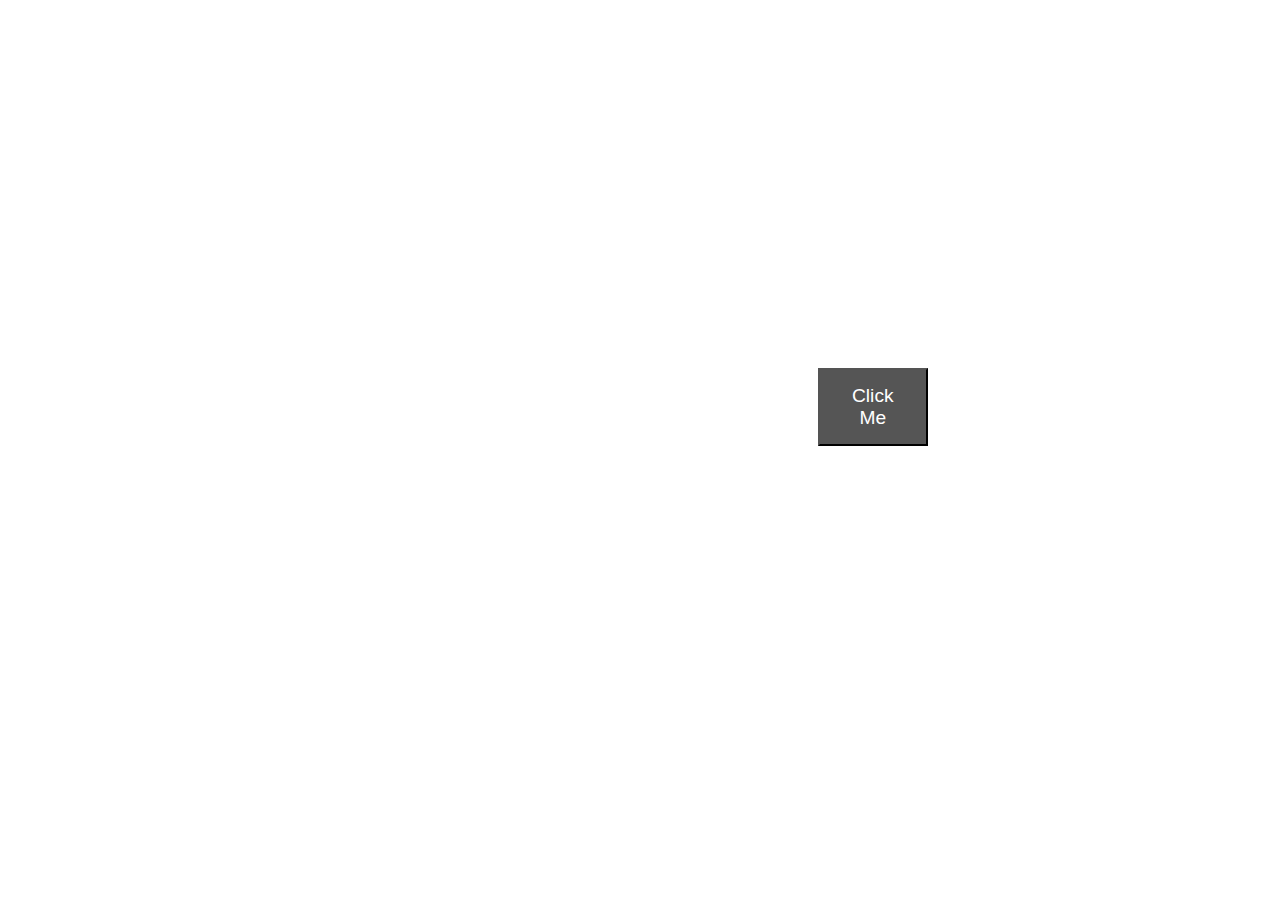
<file: Projects/01_project/index.html>
<!DOCTYPE html>
<html lang="en">
<head>
    <meta charset="UTF-8">
    <meta name="viewport" content="width=device-width, initial-scale=1.0">
    <title>!st Project</title>
    <link rel="stylesheet" href="style.css">
</head>
<body>
    <button id="clickme">Click Me</button>
    <script src="app.js"></script>
</body>
</html>
</file>
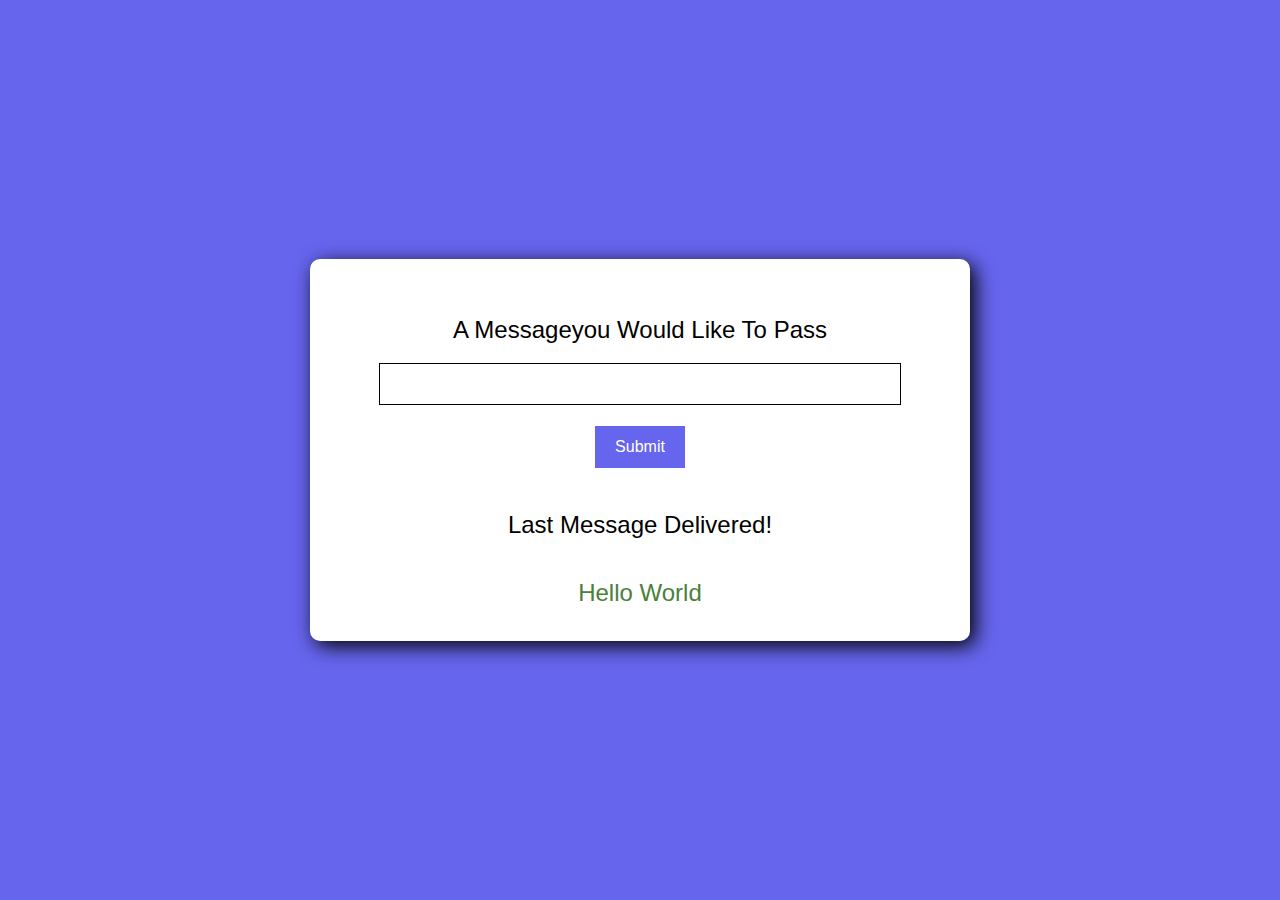
<file: Projects/02_project/index.html>
<!DOCTYPE html>
<html lang="en">
<head>
    <meta charset="UTF-8">
    <meta name="viewport" content="width=device-width, initial-scale=1.0">
    <title>Pass The Message</title>
    <link rel="stylesheet" href="main.css">
</head>
<body>
    <div class="container">
        <h4>A Messageyou would like to Pass</h4>
        <form id="message-form">
            <input type="text" id="message" class="box"> 
            <input type="submit" id="submitBtn" class="button">
        </form>

        <h5 class="feedback">Please enter as value to pass</h5>
        <h4 class="">Last Message Delivered!</h4>
        <h4 class="messgae-content">Hello World</h4>
    </div>
    <script src="app.js"></script>
</body>
</html>
</file>
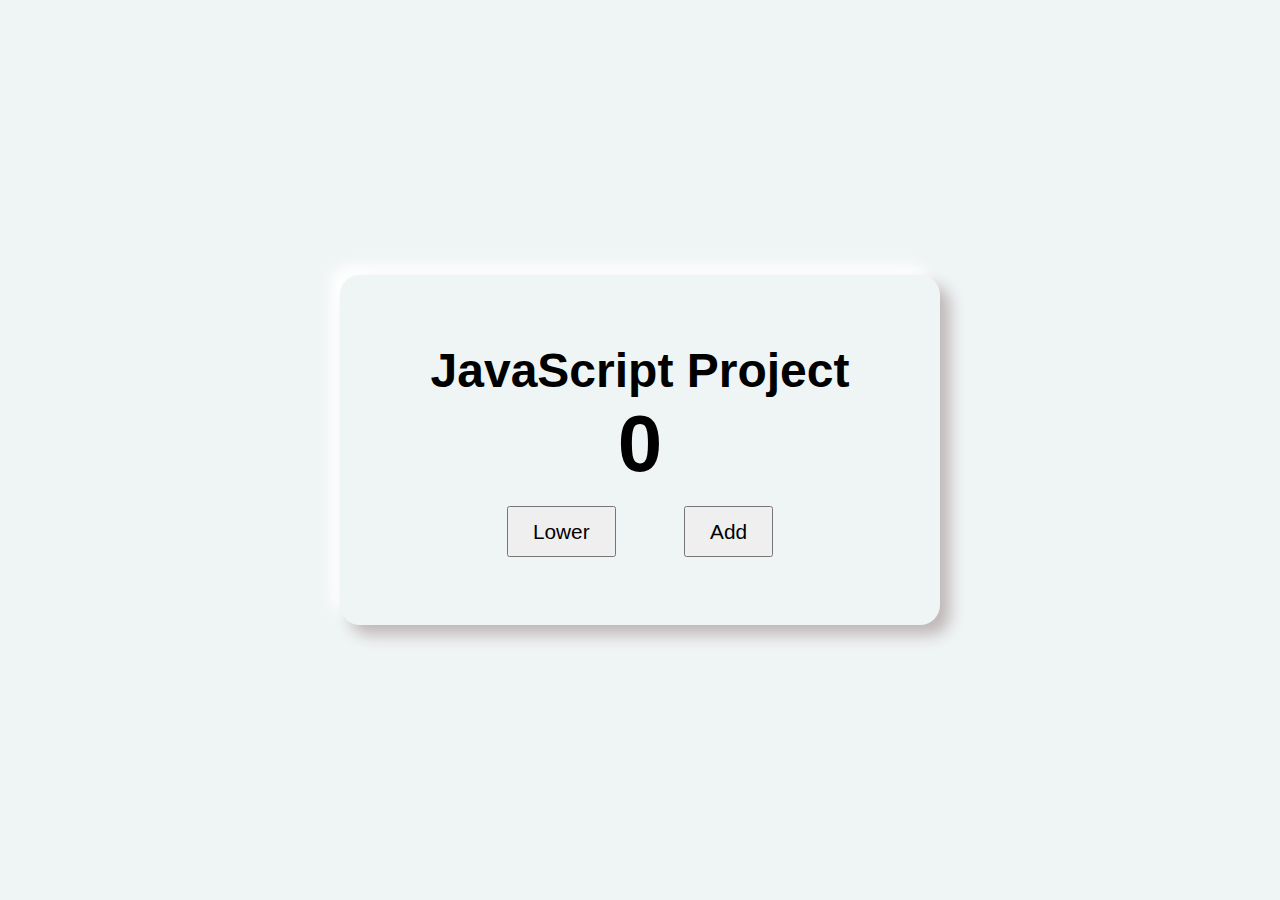
<file: Projects/03_project/index.html>
<!DOCTYPE html>
<html lang="en">
<head>
    <meta charset="UTF-8">
    <meta name="viewport" content="width=device-width, initial-scale=1.0">
    <title>Counter</title>
    <link rel="stylesheet" href="main.css">
</head>
<body>
    <div class="card">
        <h2 class="name">JavaScript Project</h2>
        <h4 id="counter">0</h4>
        
        <div class="container">
            <button class="counterBtn prevBtn">Lower</button>
            <button class="counterBtn nextBtn">Add</button>
        </div>
    </div>
    <script src="app.js"></script>
</body>
</html>
</file>
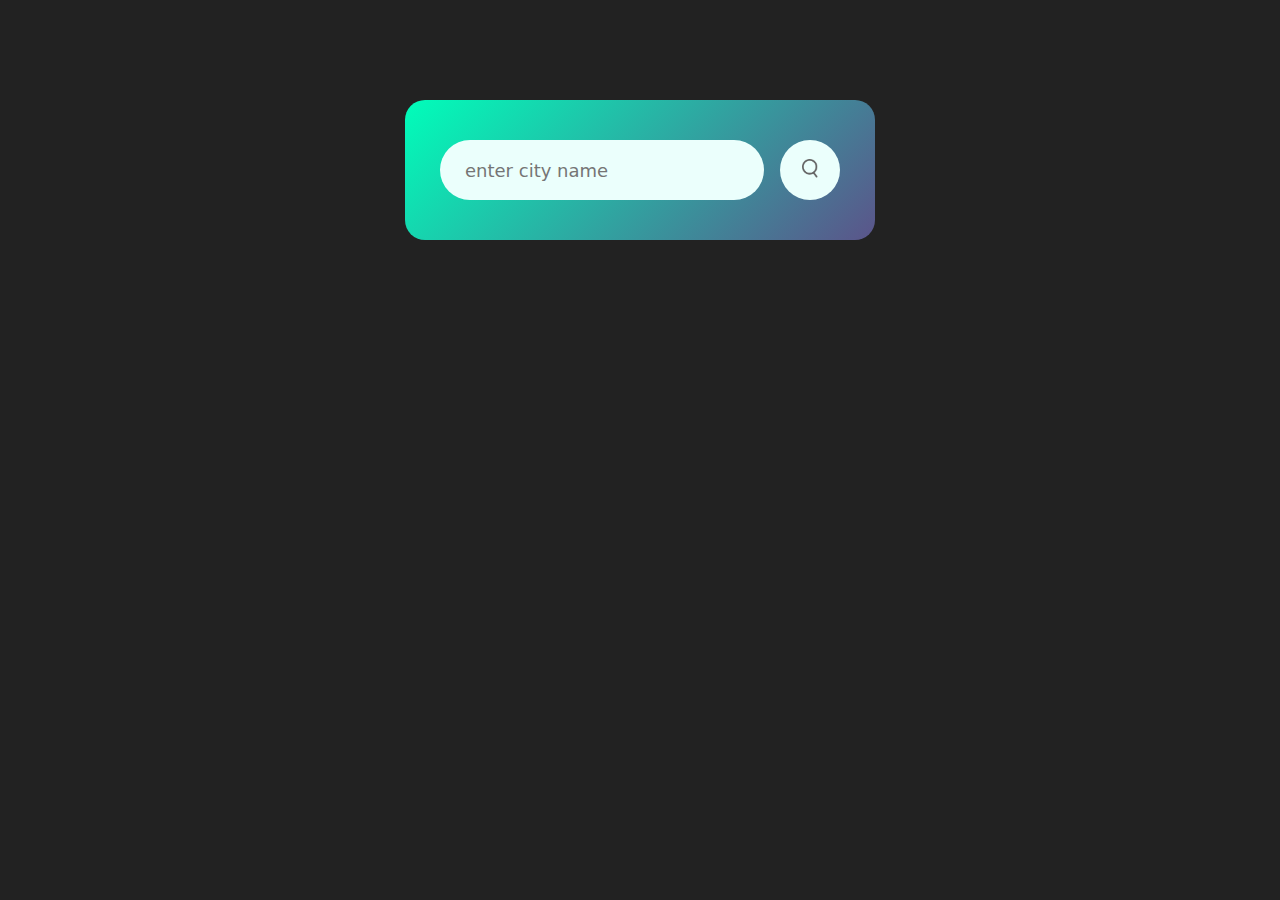
<file: Projects/05_project/index.html>
<!DOCTYPE html>
<html lang="en">
<head>
    <meta charset="UTF-8">
    <meta name="viewport" content="width=device-width, initial-scale=1.0">
    <title>Weather App</title>
    <link rel="stylesheet" href="style.css">
</head>
<body>
    
    <div class="card">
        <div class="search">
            <input type="text" placeholder="enter city name" spellcheck="false">
            <button><img src="images/search.png" alt="search here"></button>
        </div>

        <div class="error">
            <p>Invalid City name</p>
        </div>

        <div class="weather">
            <img src="images/rain.png" alt="rain" class="weather-icon">
            <h1 class="temp">22°C</h1>
            <h2 class="city">New York</h2> 
            <div class="details">
                <div class="col">
                    <img src="images/humidity.png" alt="humidity">
                    <div>
                        <p class="humidity">50%</p>
                        <p>Humidity</p>
                    </div>
                </div>
                <div class="col">
                    <img src="images/wind.png" alt="humidity">
                    <div>
                        <p class="wind">15 km/h</p>
                        <p>Wind Speed</p>
                    </div>
                </div>
            </div>       
        </div>
    </div>

    <script src="app.js"></script>
</body>
</html>
</file>
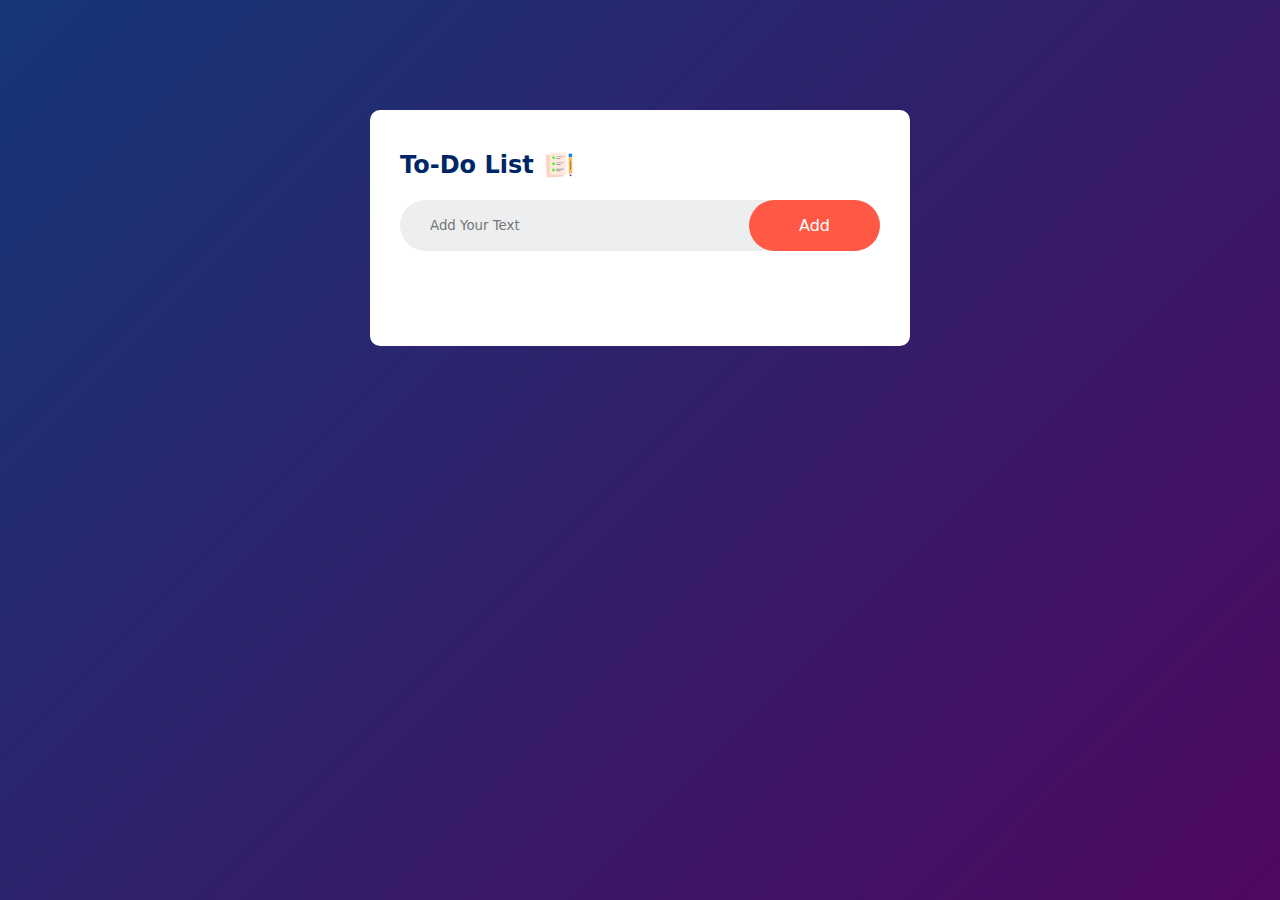
<file: Projects/06_project/index.html>
<!DOCTYPE html>
<html lang="en">
<head>
    <meta charset="UTF-8">
    <meta name="viewport" content="width=device-width, initial-scale=1.0">
    <title>To do List</title>
    <link rel="stylesheet" href="style.css">
</head>
<body>
    <div class="container">
        <div class="todo-app">
            <h2>To-Do List <img src="images/icon.png" alt="icon"></h2>
            <div class="row">
                <input type="text" id="input-box" placeholder="Add Your Text">
                <button onclick="addTask()">Add</button>
            </div>
            <ul id="list-container">

            </ul>
        </div>
    </div>
    <script src="app.js"></script>
</body>
</html>
</file>
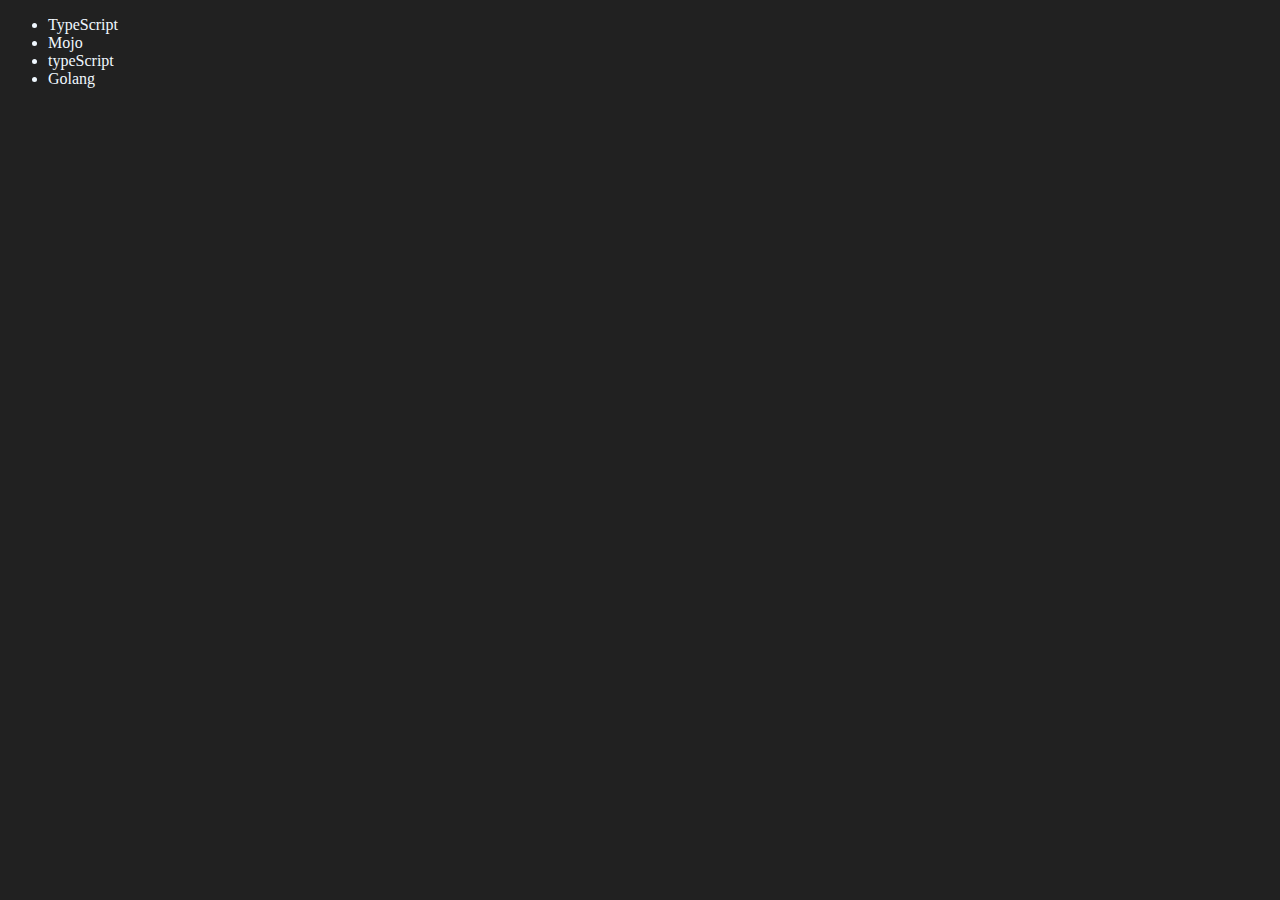
<file: 06_DOM/four.html>
<!DOCTYPE html>
<html lang="en">
<head>
    <meta charset="UTF-8">
    <meta name="viewport" content="width=device-width, initial-scale=1.0">
    <title>Document</title>
</head>
<body style="background-color: #212121; color: aliceblue;">
    <ul class="language">
        <li>JavaScript</li>
    </ul>
</body>
<script>
    function addLanguage(langName){
        const li=document.createElement('li')
        li.innerHTML=`${langName}`
        document.querySelector('.language').appendChild(li)
    }

    addLanguage("python")
    addLanguage("typeScript")

    // optimized way

    function addOptiLanguage(langName){
        const li=document.createElement('li')
        li.appendChild(document.createTextNode(langName))
        document.querySelector('.language').appendChild(li)
    }

    addOptiLanguage("Golang")
    addOptiLanguage("Java")

    // editing value
    const secondLang=document.querySelector("li:nth-child(2)")
    // secondLang.innerHTML="Mojo" // not in optimized way
    const newli=document.createElement('li')
    newli.textContent="Mojo"
    secondLang.replaceWith(newli)

    // edit
    const firstLang = document.querySelector('li:first-child')
    firstLang.outerHTML='<li>TypeScript</li>'


    // remove

    const lastLanguage=document.querySelector('li:last-child')
    lastLanguage.remove()


</script>
</html>
</file>
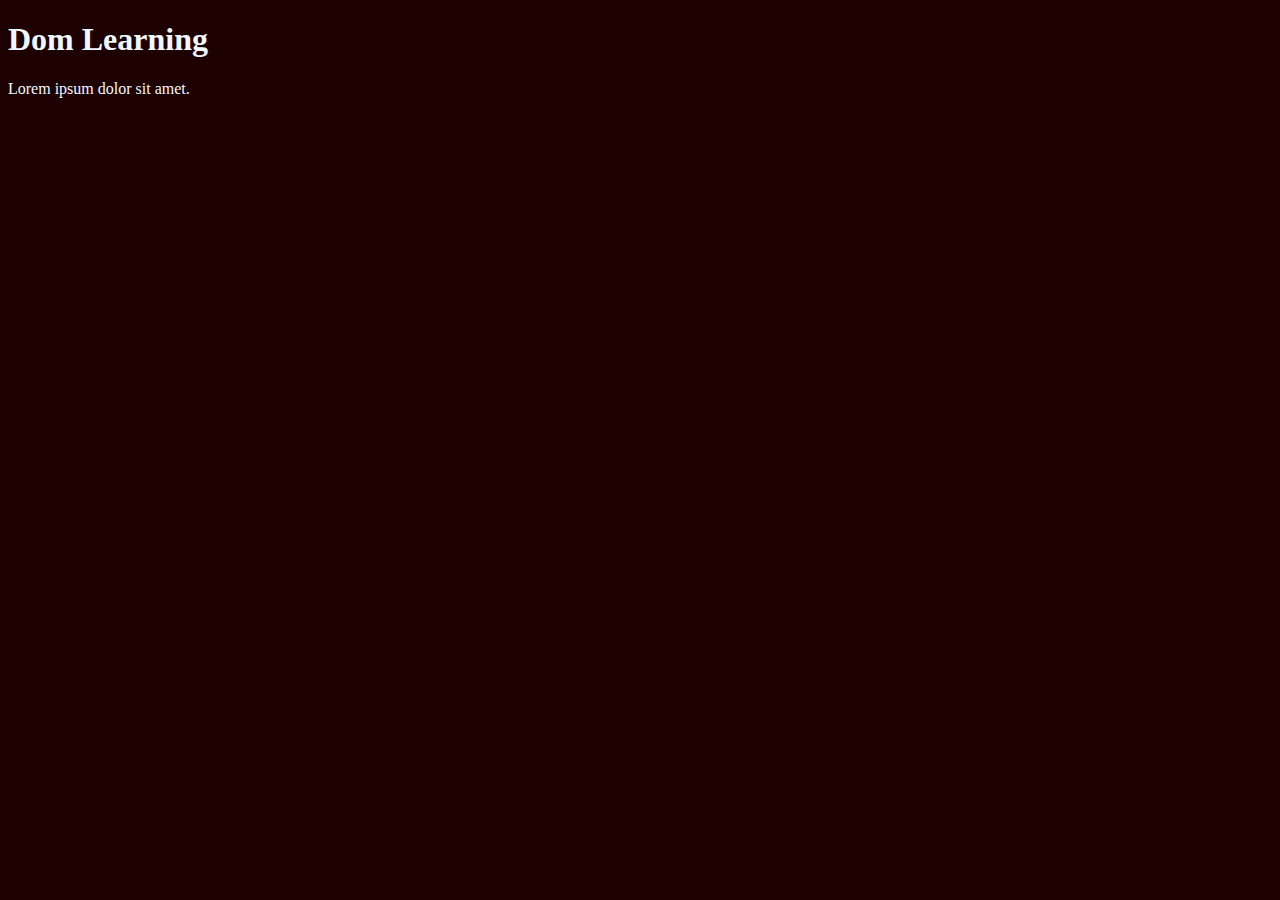
<file: 06_DOM/one.html>
<!DOCTYPE html>
<html lang="en">
<head>
    <meta charset="UTF-8">
    <title>DOM LEARNING</title>
    <style>
        .bg-black{
            background-color: rgb(29, 0, 0);
            color:aliceblue;
        }
    </style>
</head>
<body class="bg-black">
    <div>

        <h1 id="title" class="heading">Dom Learning<span style="display: none;"> test test</span></h1>
        <p>Lorem ipsum dolor sit amet.</p>
    </div>
</body>
</html>


<!-- 
    Behing the scene browser takes class as className  
    set attributes always overwrite the given value on the webpage
    we can style this page by using style in console
    we can get the content by using textContent,innerHTML,innerText

    // difference between textContent and innerText
    when we use innerText it shows the data that is shown on the screen while when we use textContent it show the content that is present in the id

    for innerHtml it return the complete value even if there is a html written inside the id

    querySelector return the first query that is present on the code while querySelectorAll return all the queries 

    for class we use '.' for id we use '#'

    nodeList is not a complete array. It looks like array and has some property that works like array
-->
</file>
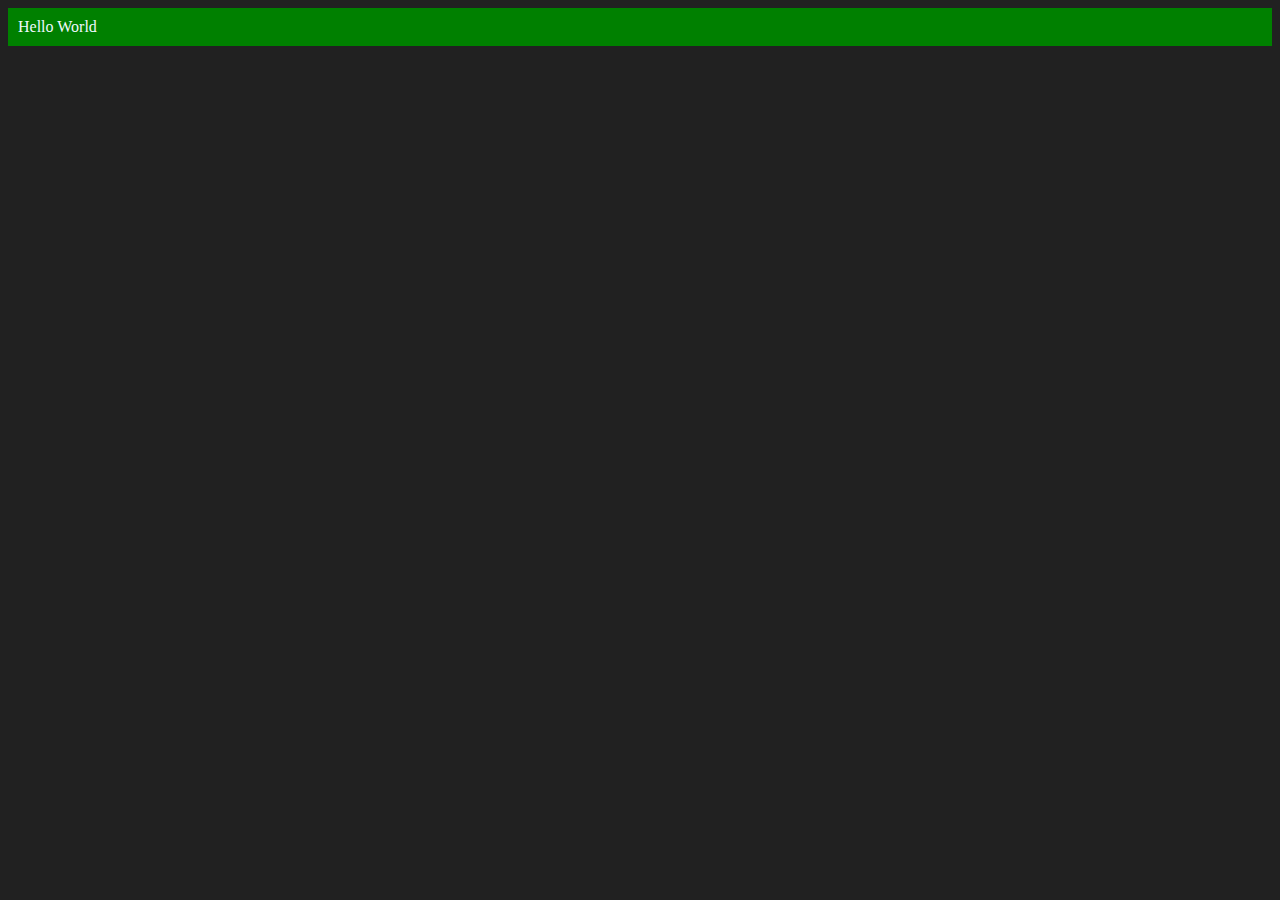
<file: 06_DOM/three.html>
<!DOCTYPE html>
<html lang="en">
<head>
    <meta charset="UTF-8">
    <meta name="viewport" content="width=device-width, initial-scale=1.0">
    <title></title>
</head>
<body style="background-color: #212121; color: aliceblue;">

    
</body>
<script>
    const div = document.createElement('div')
    div.className="main"
    div.id=Math.round((Math.random()*10)+1)
    div.setAttribute("title","genrated title")
    div.style.backgroundColor="green"
    div.style.padding="10px"
    // div.innerHTML="Hello World" // these methods are slow beacuse it overwrites the value. while setAttribute directly set the value

    const addText=document.createTextNode("Hello World")
    div.appendChild(addText)

    document.body.appendChild(div)

    // we need to connect this div element to the page to make it visible
    console.log(div)

</script>
</html>
</file>
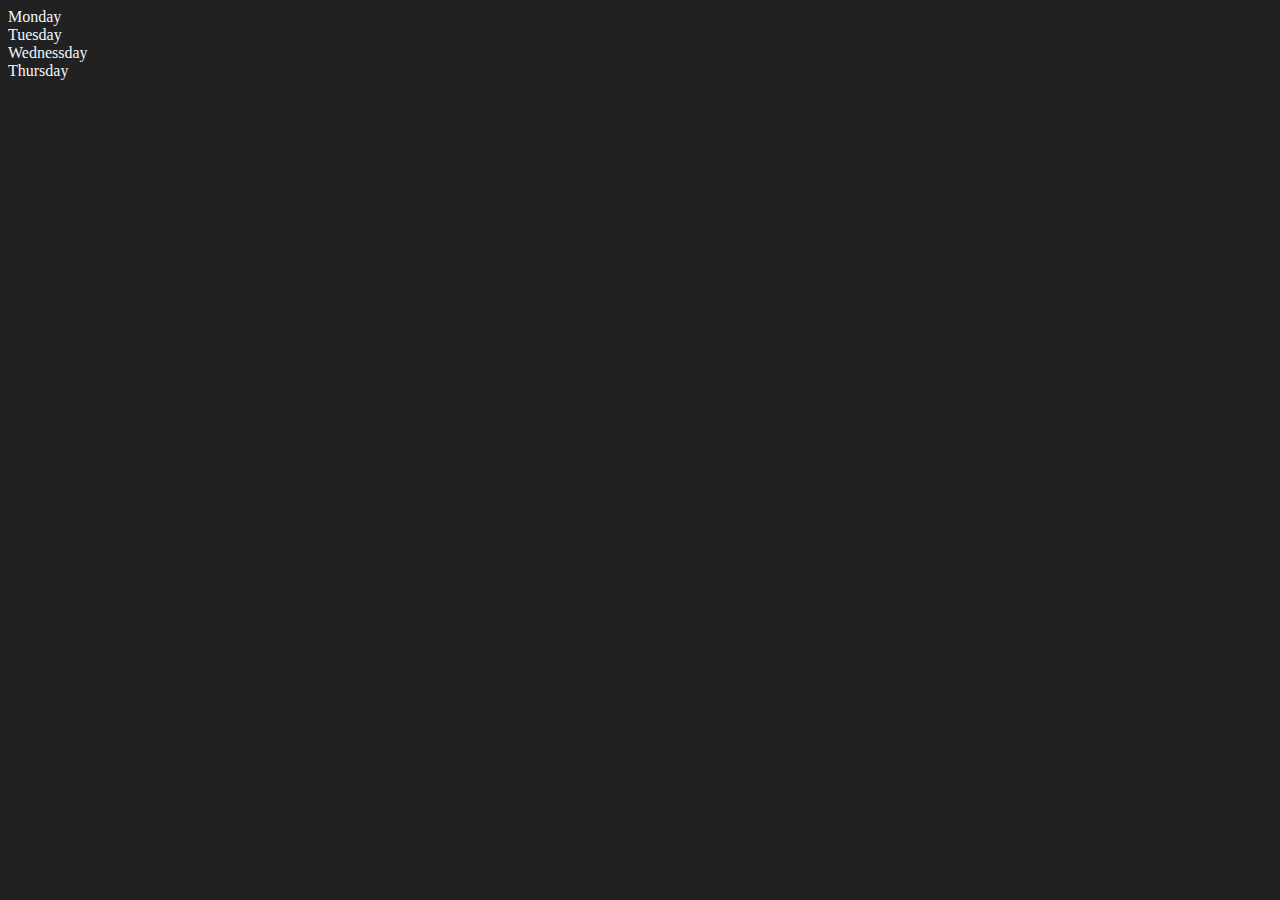
<file: 06_DOM/two.html>
<!DOCTYPE html>
<html lang="en">
<head>
    <meta charset="UTF-8">
    <meta name="viewport" content="width=device-width, initial-scale=1.0">
    <title>DOM | two</title>
</head>
<body style="background-color: #212121; color: aliceblue;">
    <div class="parent">
        <div class="day">Monday</div>
        <div class="day">Tuesday</div>
        <div class="day">Wednessday</div>
        <div class="day">Thursday</div>
    </div>
</body>
<script>
    const parent=document.querySelector('.parent')
    // console.log(parent)
    // console.log(parent.children) // gives HTML Collection
    // console.log(parent.children[1].innerHTML)

    // for (let i = 0; i < parent.children.length; i++) {
    //     console.log(parent.children[i].innerHTML);
        
    // }

    // parent.children[1].style.color="orange"
    // console.log(parent.firstElementChild)
    // console.log(parent.lastElementChild)

        // const dayOne=document.querySelector(".day")
        // console.log(dayOne)
        // console.log(dayOne.parentElement);
        // console.log(dayOne.nextElementSibling);

        console.log("Nodes: ",parent.childNodes)


</script>
</html>
</file>
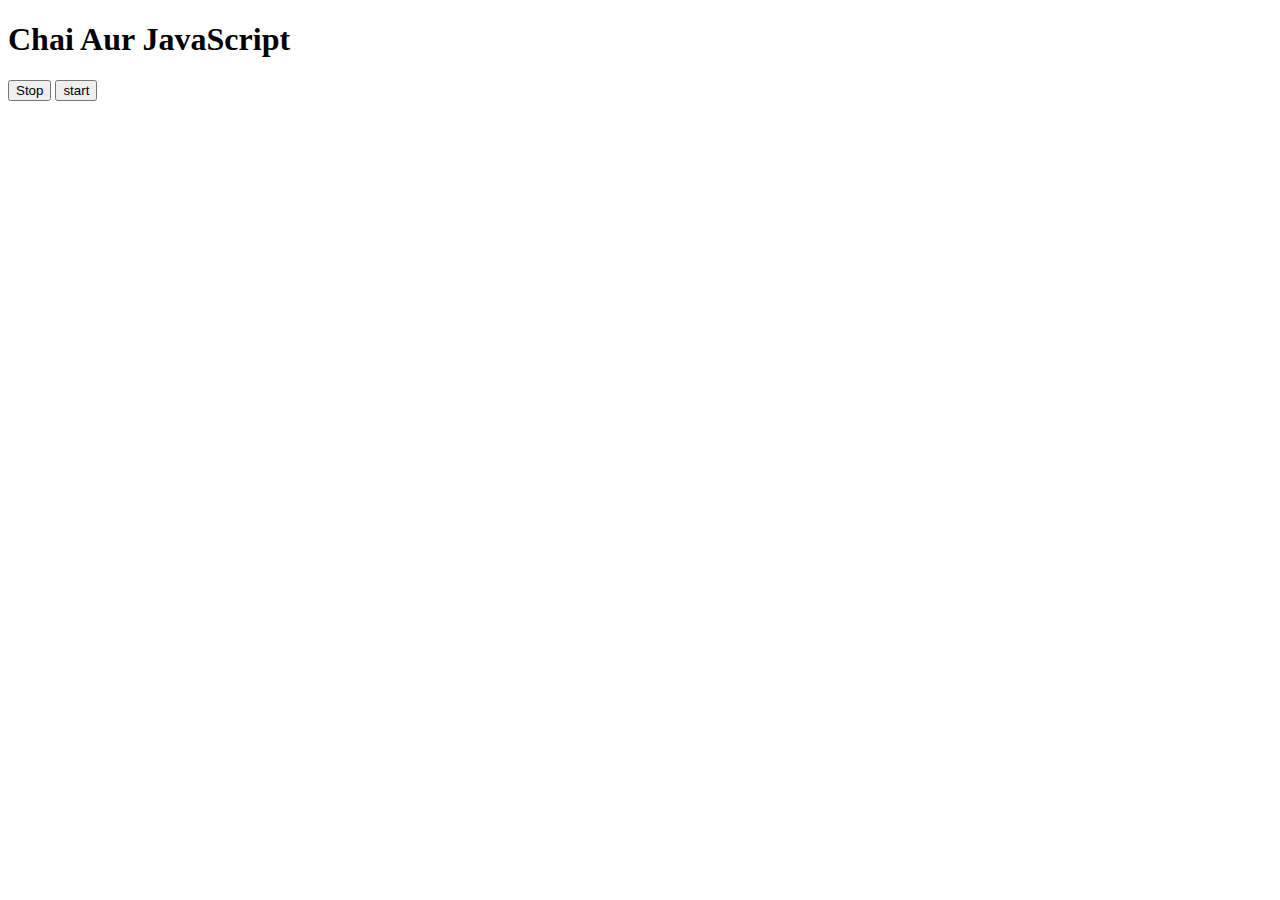
<file: 08_events/three.html>
<!DOCTYPE html>
<html lang="en">
<head>
    <meta charset="UTF-8">
    <meta name="viewport" content="width=device-width, initial-scale=1.0">
    <title>Document</title>
</head>
<body>
    <h1>Chai Aur JavaScript</h1>
    <button id="stop">Stop</button>
    <button id="start">start</button>
</body>
<script>
    const sayDate=function(str){
        console.log(str,Date.now())
    }

    
    let intervalId

    
    document.querySelector('#stop').addEventListener('click',function(){
        clearInterval(intervalId)
    })
    
    
    document.querySelector('#start').addEventListener('click',function(){
        intervalId=setInterval(sayDate,1000,"hi")
    })
</script>
</html>
</file>
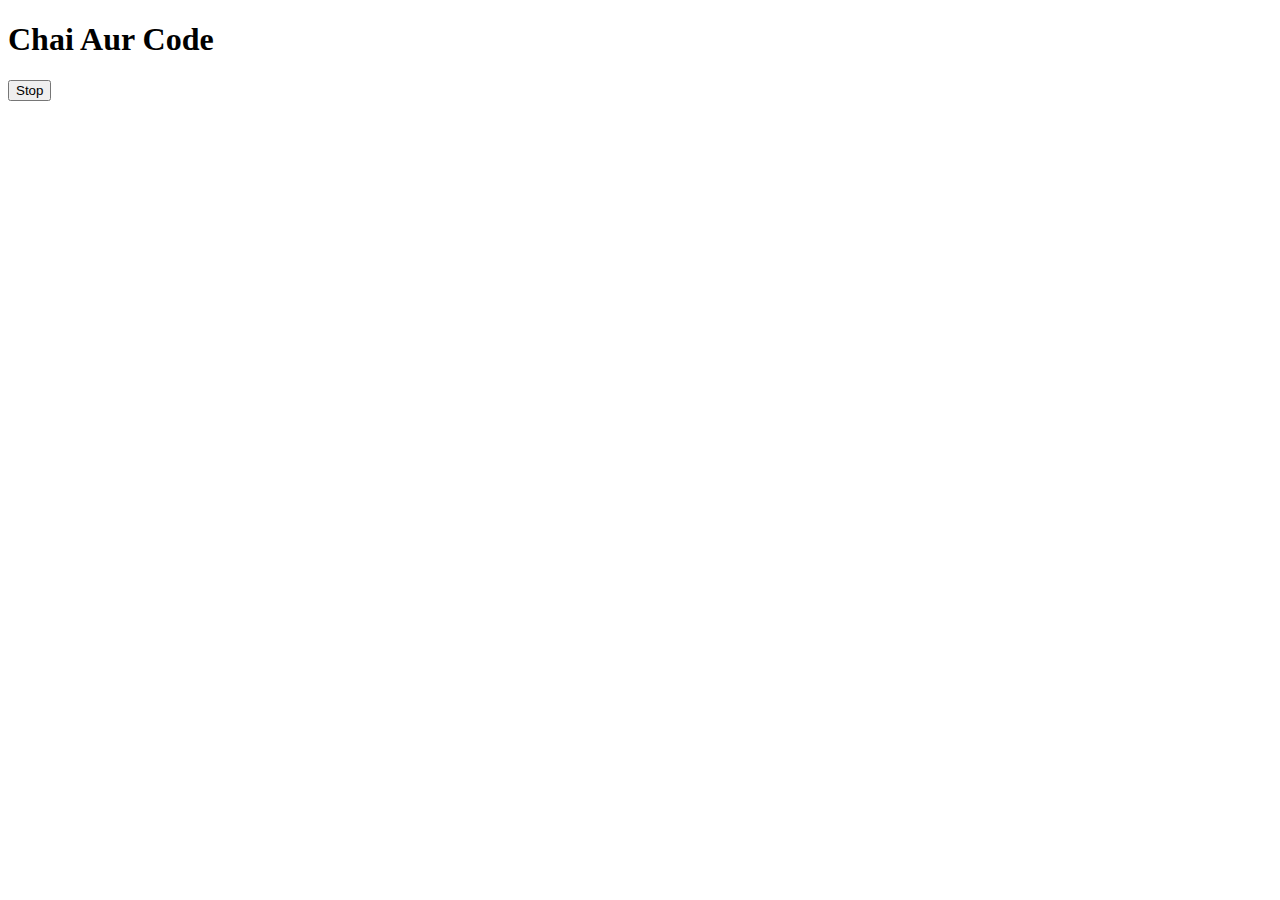
<file: 08_events/two.html>
<!DOCTYPE html>
<html lang="en">
<head>
    <meta charset="UTF-8">
    <meta name="viewport" content="width=device-width, initial-scale=1.0">
    <title>Document</title>
</head>
<body>
    <h1>Chai Aur Code</h1>
    <button id="stop">Stop</button>
</body>
<script>
    const saySarthak=function(){
        console.log("Sarthak")
    }
    setTimeout(saySarthak,2000)
    const changeText=function(){
        const nameChange=document.querySelector('h1').innerHTML="Best JS Series"
    }

    const changeMe=setTimeout(changeText,2000)

    document.querySelector('#stop').addEventListener('click',function(){
        clearTimeout(changeMe)
        console.log("Stopped")
    })
    
</script>
</html>
</file>
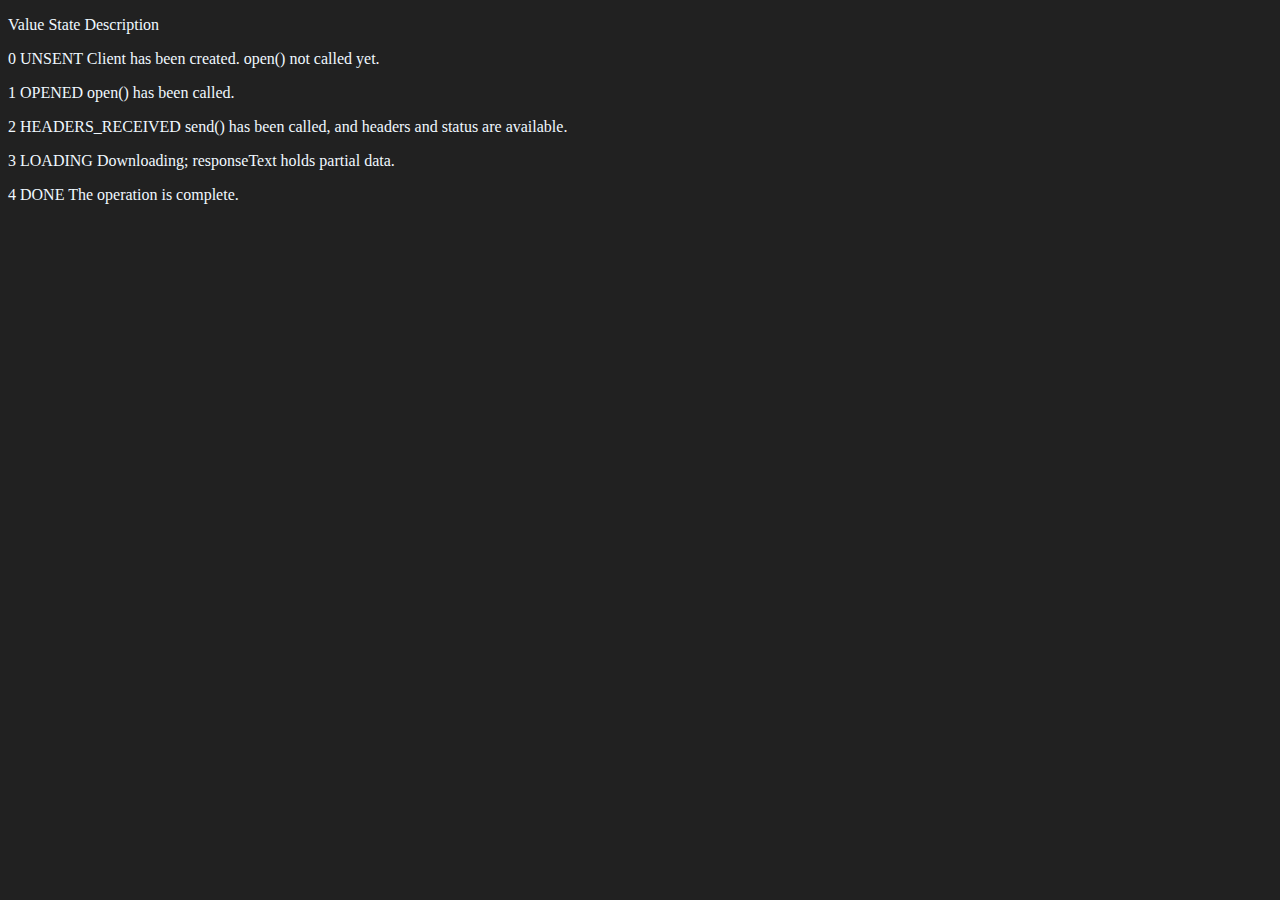
<file: 09_advance/ApiRequest.html>
<!DOCTYPE html>
<html lang="en">
<head>
    <meta charset="UTF-8">
    <meta name="viewport" content="width=device-width, initial-scale=1.0">
    <title>ApiRequest</title>
</head>
<body style="background-color: #212121; color: aliceblue;">
<p>    Value	State	Description</p>
<p> 0	UNSENT	Client has been created. open() not called yet.</p>
<p> 1	OPENED	open() has been called.</p>
<p> 2	HEADERS_RECEIVED	send() has been called, and headers and status are available.</p>
<p> 3	LOADING	Downloading; responseText holds partial data.</p>
<p> 4	DONE	The operation is complete.</p>
</body>
<script>
        const requestUrl='https://api.github.com/users/hiteshchoudhary'
        // we create a object first
        const xhr=new XMLHttpRequest()
        xhr.open('GET',requestUrl)
        
        xhr.onreadystatechange=function(){
            console.log(xhr.readyState)   
            if(xhr.readyState===4){
                const data =JSON.parse(this.responseText)
                // to convert string into object
                console.log(data.followers)
            }
        }

        xhr.send()
        //  response text is the result we get from api execution when it reaches four. we use this.responseText to get the result from this content.
        // it continuously check the state
        // open has two parameters. 1 is method(get,post,payloads) other in link. It don't open itself. we need to use send to start it

        // most of the time we get request from url it is always in string

        // console is not a tool in js it is a dv tool of browser. It is injected by JS in runtime env 
</script>
</html>
</file>
<file: Projects/01_project/style.css>
button{
    background-color: #555;
    color: white;
    /* align-content: center; */
    padding: 15px 32px;
    font-size: larger;
    cursor: pointer;
    margin: 40vh 90vh;
}
</file>
<file: Projects/02_project/main.css>
body,html{
    background-color: #6665ee;
    display: grid;
    height: 100%;
    place-items: center;
}

h4{
    font-size: 1.5rem;
    margin-bottom: .5rem;
    font-family: Arial, Helvetica, sans-serif;
    font-weight: 500;
    line-height: 1.2;
    text-transform: capitalize;
}

.container{
    width: 600px;
    background-color: #fff;
    padding: 25px 30px;
    border-radius: 10px;
    box-shadow: 5px 5px 20px ;
    display: flex;
    flex-direction: column;
    justify-content: center;
    align-items: center;
    text-align: center;

}

form{
    display: flex;
    flex-direction: column;
    justify-content: center;
    align-items: center;
    text-align: center;
    width: 100%;

}

form input{
    margin: 10px 0;
    outline: none;
    border: 1px solid;
}

form input.box{
    width: 500px;
    height:40px;
    font-size: 1.2rem;
    padding: 0 10px;
}

form input.button{
    font-size: 1rem;
    padding: 12px 20px;
    background-color: #6665ee;
    color: #fff;
    font-weight: 500;
    cursor: pointer;
}

h5{
    background-color: #ffd4cd;
    font-size: 1.2rem;
    width: 100%;
    padding: 10px 0;
}

.feedback{
    display: none;
}

.show{
    display: block;
}
.messgae-content{
    color: #4b803a;
}
</file>
<file: Projects/03_project/main.css>
*{
    margin: 0;
    padding: 0;
    box-sizing: border-box;
    font-family:Arial, Helvetica, sans-serif;
}


body,html{
    display: grid;
    height:100%;
    place-items: center;
    background-color: #EFF4F5;
}

.card{
    width: 600px;
    height:350px;
    box-shadow: 10px 10px 15px rgb(192,183,183), -10px -10px 15px white;
    display: flex;
    flex-direction: column;
    justify-content: center;
    align-items: center;
    border-radius: 20px;
}

.name{
    font-size: 3rem;
}

#counter{
    font-size: 5rem;
    margin-bottom:1rem;
}

.prevBtn, .nextBtn{
    font-size: 1.3rem;
    outline: none;
    padding: 0.7rem 1.5rem;
    cursor: pointer;
    margin: 0 2rem;
}
</file>
<file: Projects/05_project/style.css>
*{
    margin: 0;
    padding: 0;
    box-sizing: border-box;
    font-family:system-ui, -apple-system, BlinkMacSystemFont, 'Segoe UI', Roboto, Oxygen, Ubuntu, Cantarell, 'Open Sans', 'Helvetica Neue', sans-serif;
}

body{
    background-color: #222;
}


.card{
    width: 90%;
    max-width: 470px;
    background: linear-gradient(135deg,#00feba,#5b548a);
    color: #fff;
    margin: 100px auto 0;
    border-radius: 20px;
    padding: 40px 35px;
    text-align: center;
}

.search{
    width: 100%;
    display: flex;
    align-items: center;
    justify-content: space-between;
}

.search input{
    border: 0;
    outline: 0;
    background: #ebfffc;
    color: #555;
    padding: 10px 25px;
    height: 60px;
    border-radius: 30px;
    flex:1;
    margin-right: 16px;
    font-size: 18px;
}

.search button{
    border: 0;
    outline: 0;
    background: #ebfffc;
    border-radius: 50%;
    width: 60px;
    height: 60px;
    cursor: pointer;
}

.search button img{
    width: 16px;
}


.weather-icon{
    width:170px;
    margin-top:30px;
}

.weather h1{
    font-size: 80px;
    font-weight: 500;
}

.weather h2{
    font-size: 45px;
    font-weight: 400;
    margin-top: -10;
}

.details{
    display: flex;
    align-items: center;
    justify-content: space-between;
    padding: 0 20px;
    margin-top: 50px;
}

.col{
    display: flex;
    align-items: center;
    text-align: left;
}

.col img{
    width: 40px;
    margin-right: 10px;
}

.humidity, .wind{
     font-size: 28px;
     margin-top: -6px;
}

.weather{
    display: none;
}

.error{
    text-align: left;
    margin-left: 10px;
    font-size: 14px;
    margin-top: 10px;
    display: none;    
}
</file>
<file: Projects/06_project/style.css>
*{
    margin: 0;
    padding: 0;
    font-family: system-ui, -apple-system, BlinkMacSystemFont, 'Segoe UI', Roboto, Oxygen, Ubuntu, Cantarell, 'Open Sans', 'Helvetica Neue', sans-serif;
    box-sizing: border-box;
}

.container{
    width:100%;
    min-height: 100vh;
    background: linear-gradient(135deg,#153677,#4e085f);
    padding: 10px;

}

.todo-app{
    width: 100%;
    max-width: 540px;
    background: #fff;
    margin: 100px auto 20px;
    padding: 40px 30px 70px;
    border-radius: 10px;
}

.todo-app h2{
    color: #002765;
    display: flex;
    align-items: center;
    margin-bottom: 20px;
}

.todo-app h2 img{
    width: 30px;
    margin-left: 10px;

}

.row{
    display: flex;
    align-items: center;
    justify-content: space-between;
    background: #edeef0;
    border-radius: 30px;
    padding-left: 20px;
    margin-bottom: 25px;
}

input{
    flex:1;
    border: none;
    outline: none;
    background: transparent;
    padding: 10px;

}

button{
    border: none;
    outline: none;
    padding: 16px 50px;
    background: #ff5945;
    color: #fff;
    font-size: 16px;
    cursor: pointer;
    border-radius: 40px;
}

ul li{
    list-style: none;
    font-size: 17px;
    padding: 12px 8px 12px 50px;
    user-select: none;
    cursor: pointer;
    position: relative;
}


ul li::before{
    content:'';
    position: absolute;
    height: 28px;
    width: 28px;
    border-radius: 50%;
    background-image: url(images/unchecked.png) ;
    background-size: cover;
    background-position: center;
    top: 12px;
    left: 8px;

}

ul li.checked{
    color: #555;
    text-decoration: line-through;
}

ul li.checked::before{
    background-image: url(images/checked.png) ;
}

ul li span{
    position: absolute;
    right:0;
    top: 5px;
    width: 40px;
    height: 40px;
    font-size: 22px;
    color: #555;
    line-height: 40px;
    text-align: center;
    border-radius: 50%;
}

ul li span:hover{
    background: #edeef0;
}
</file>
